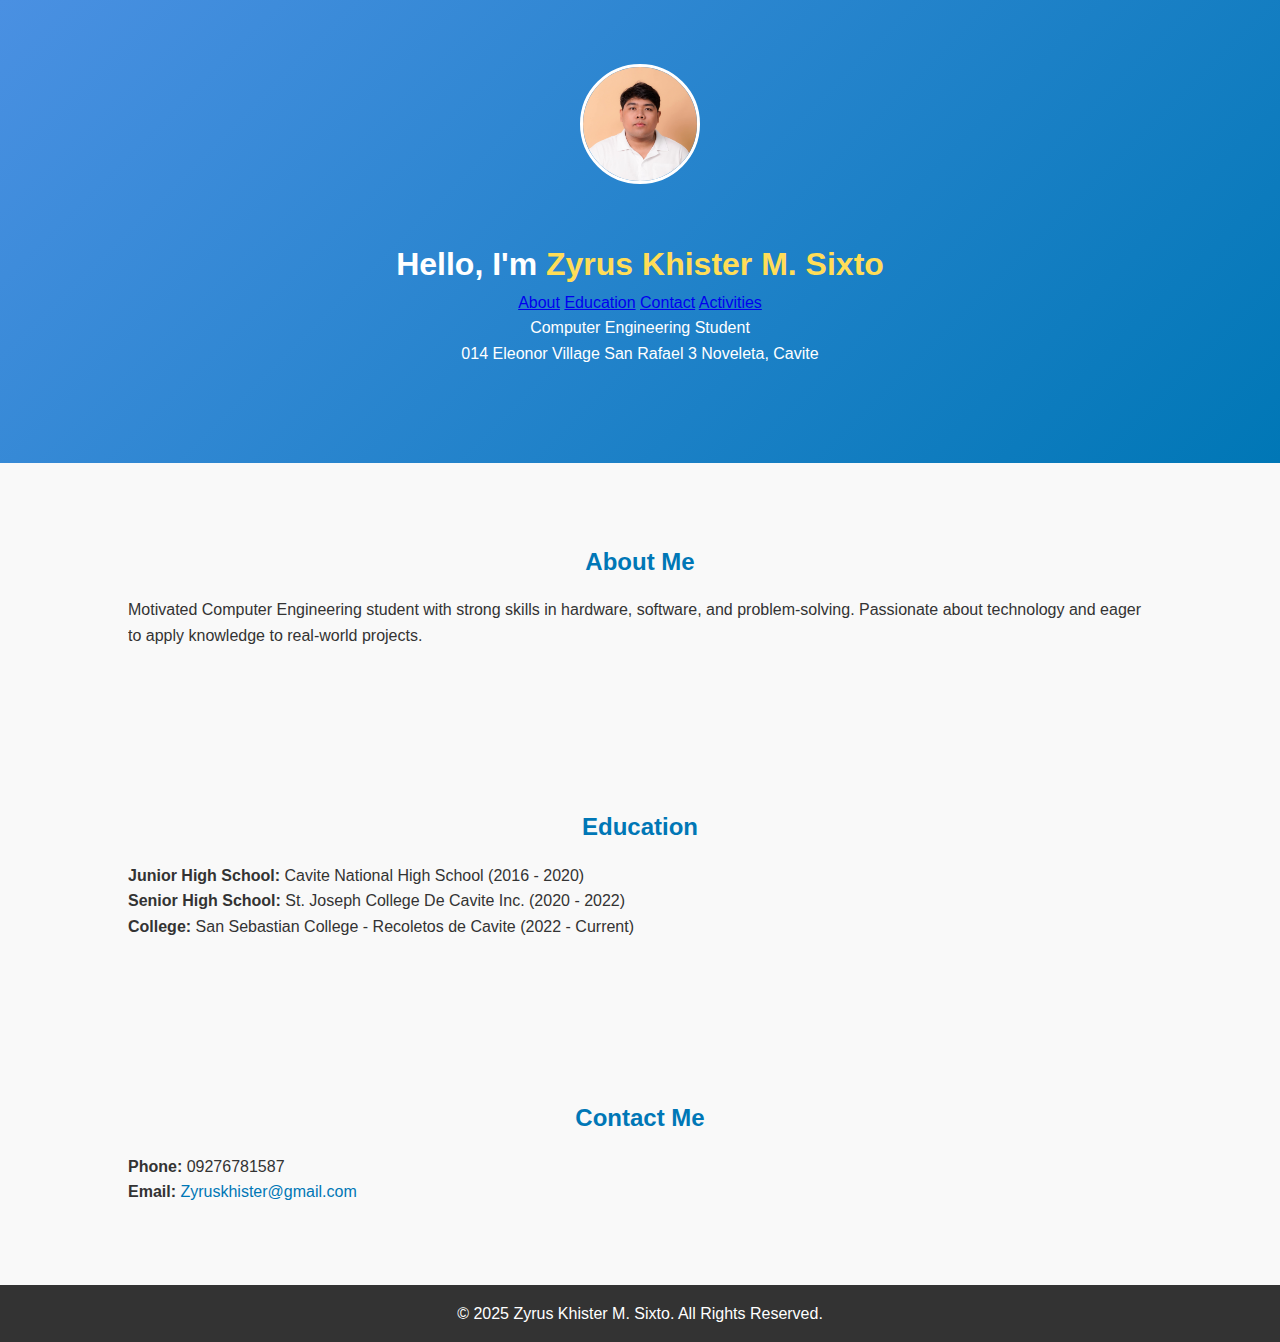
<file: index.html>
<!DOCTYPE html>
<html lang="en">
<head>
  <meta charset="UTF-8">
  <meta name="viewport" content="width=device-width, initial-scale=1.0">
  <title>Zyrus Khister M. Sixto - Portfolio</title>
  <link rel="stylesheet" href="style.css">
</head>
<body>
  <!-- Header Section -->
  <header>
    <img src="profile.jpg" alt="Profile Photo" class="profile-img">
    <div class="container">
      <h1>Hello, I'm <span>Zyrus Khister M. Sixto</span></h1>
      <nav>
        <a href="#about">About</a>
        <a href="#education">Education</a>
        <a href="#contact">Contact</a>
        <a href="activities.html">Activities</a>
      </nav>
      <p>Computer Engineering Student </p>
      <p>014 Eleonor Village San Rafael 3 Noveleta, Cavite </p>
    </div>
  </header>

  <!-- About Section -->
  <section id="about">
    <div class="container">
      <h2>About Me</h2>
      <p>
      Motivated Computer Engineering student with strong skills in hardware, software, and problem-solving. Passionate about technology and eager to apply knowledge to real-world projects.
      </p>
    </div>
  </section>

  <!-- Education Section -->
  <section id="education">
    <div class="container">
      <h2>Education</h2>
      <ul>
        <li><strong>Junior High School:</strong> Cavite National High School (2016 - 2020)</li>
        <li><strong>Senior High School:</strong> St. Joseph College De Cavite Inc. (2020 - 2022)</li>
        <li><strong>College:</strong> San Sebastian College - Recoletos de Cavite (2022 - Current)</li>
      </ul>
    </div>
  </section>

  <!-- Contact Section -->
  <section id="contact">
    <div class="container">
      <h2>Contact Me</h2>
      <p><strong>Phone:</strong> 09276781587</p>
      <p><strong>Email:</strong> <a href="mailto:Zyruskhister@gmail.com">Zyruskhister@gmail.com</a></p>
    </div>
  </section>

  <!-- Footer -->
  <footer>
    <p>© 2025 Zyrus Khister M. Sixto. All Rights Reserved.</p>
  </footer>

  <script src="script.js"></script>
</body>
</html>
</file>
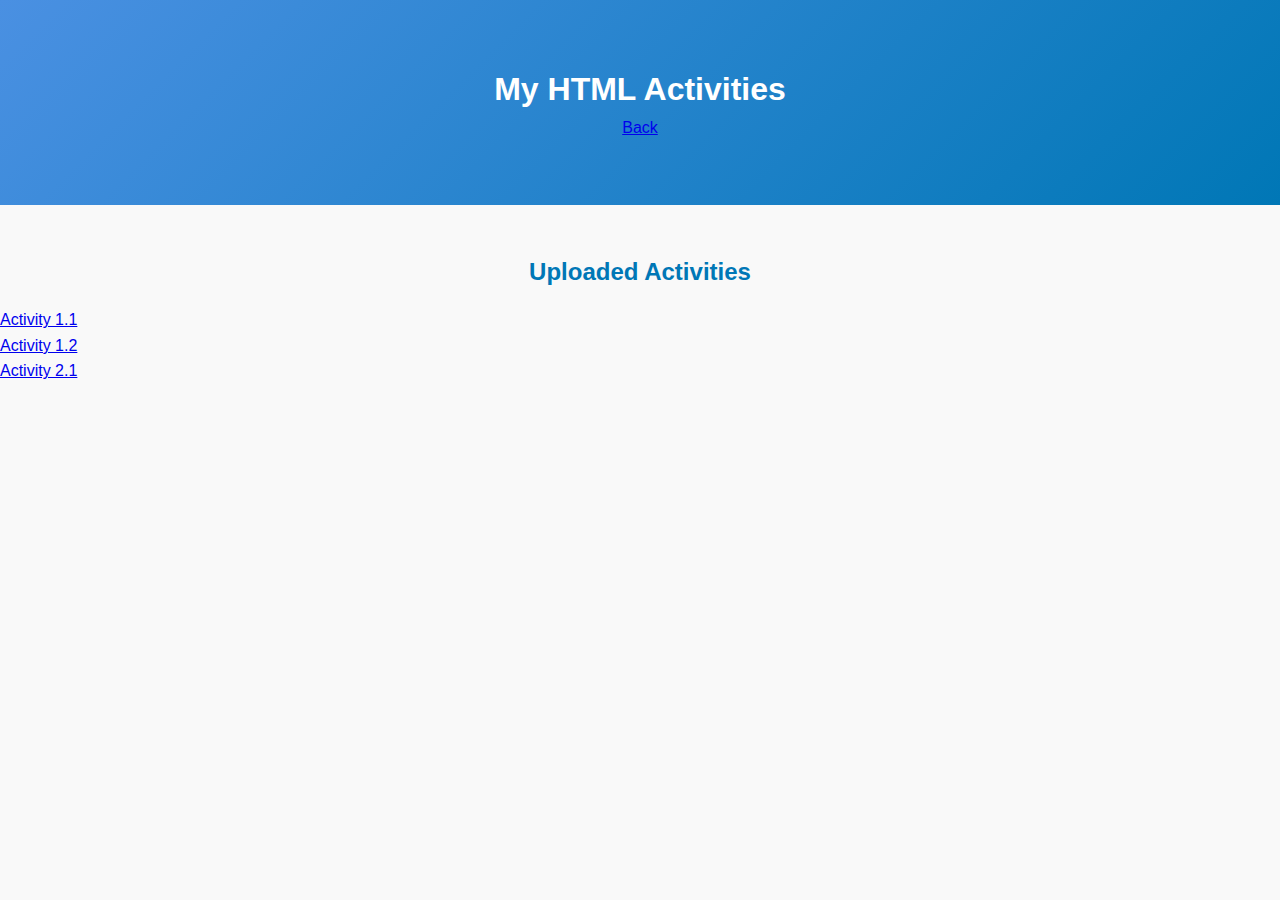
<file: activities.html>
<!DOCTYPE html>
<html lang="en">
<head>
  <meta charset="UTF-8">
  <meta name="viewport" content="width=device-width, initial-scale=1.0">
  <title>My Activities</title>
  <link rel="stylesheet" href="style.css">
</head>
<body>

  <header>
    <h1>My HTML Activities</h1>
    <nav>
      <a href="index.html">Back</a>
    </nav>
  </header>

  <section>
    <h2>Uploaded Activities</h2>
    <ul>
      <li><a href="activities/activity1.1.html" target="_blank">Activity 1.1</a></li>
      <li><a href="activities/activity1.2.html" target="_blank">Activity 1.2</a></li>
      <li><a href="activities/activity2.1.html" target="_blank">Activity 2.1</a></li>
    </ul>
  </section>

</body>
</html>
</file>
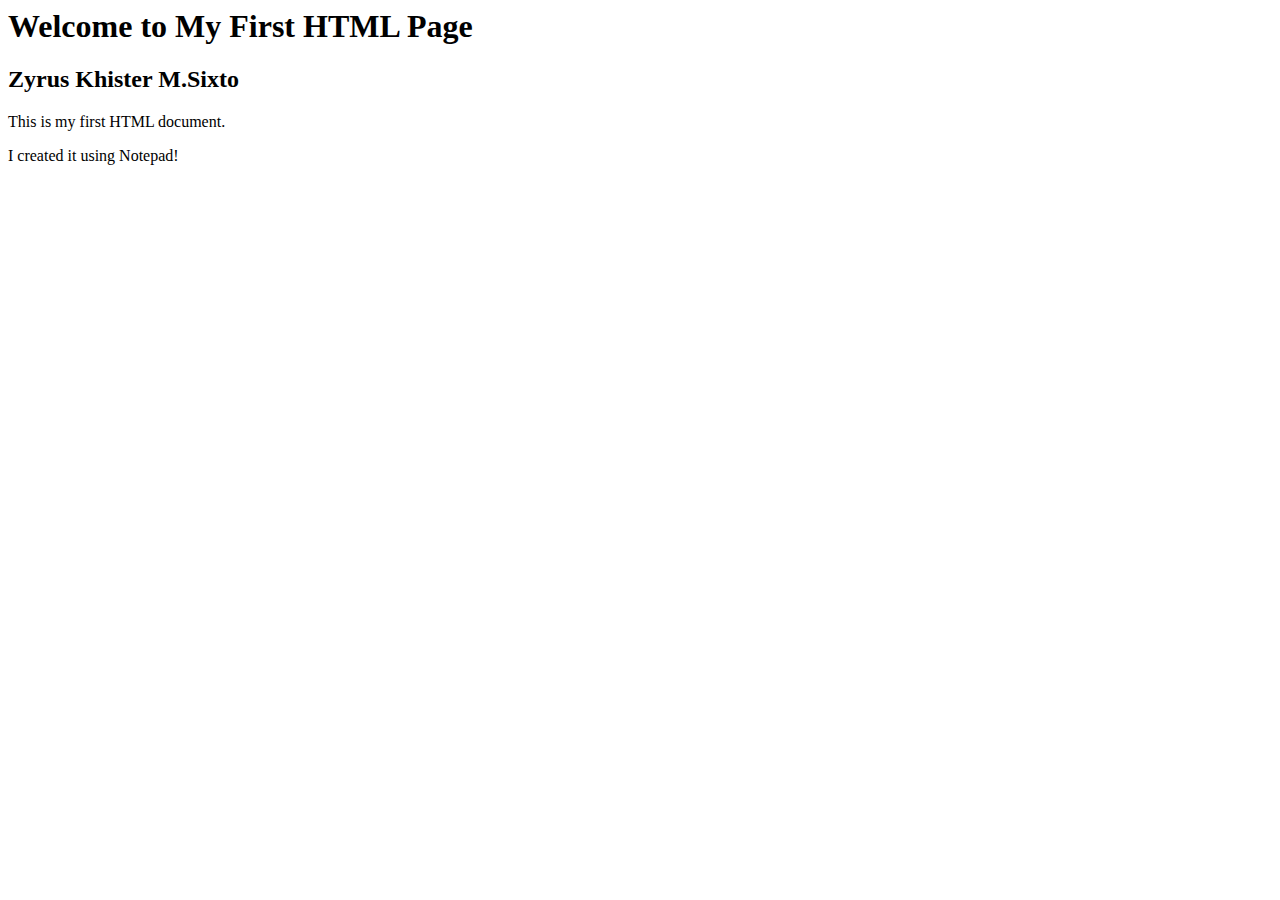
<file: Activity 1.1.html>
<HTML>
  <HEAD>
    <TITLE>My First Web Page</TITLE>
  </HEAD>
  <BODY>
    <h1>Welcome to My First HTML Page</h1>
    <h2>Zyrus Khister M.Sixto</h2>

    <p>This is my first HTML document.</p>
    <p>I created it using Notepad!</p>
  </BODY>
</HTML>
</file>
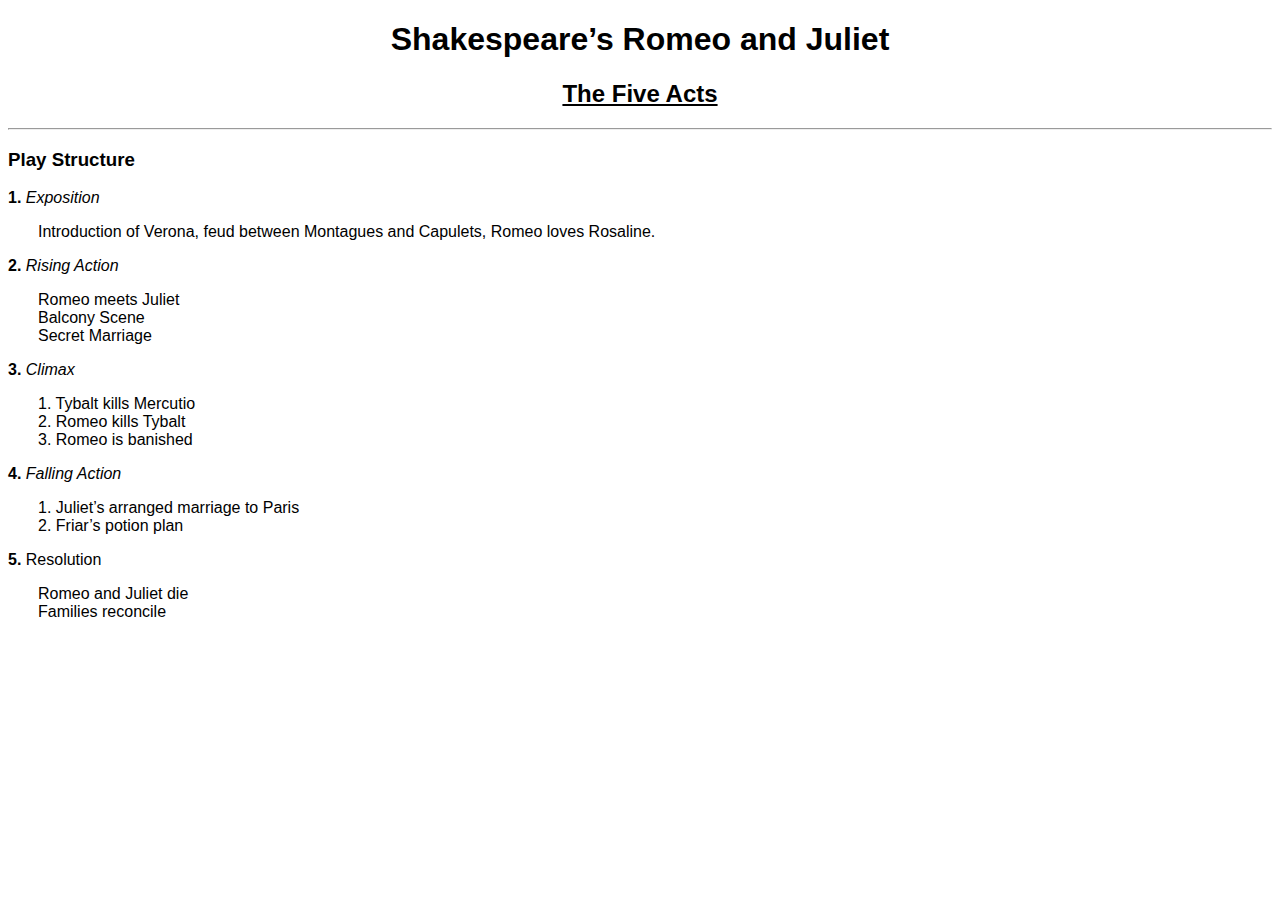
<file: activity1.2.html>
<!DOCTYPE html>
<html>
<head>
    <title>Romeo and Juliet</title>
</head>
<body style="font-family: Arial;">

    <h1 style="text-align:center;">Shakespeare’s Romeo and Juliet</h1>
    <h2 style="text-align:center;"><u>The Five Acts</u></h2>
    <hr>

    <h3><b>Play Structure</b></h3>

    <p><b>1. </b><i>Exposition</i></p>
    <p style="margin-left:30px;">
        Introduction of Verona, feud between Montagues and Capulets, Romeo loves Rosaline.
    </p>

    <p><b>2. </b><i>Rising Action</i></p>
    <p style="margin-left:30px;">
        Romeo meets Juliet <br>
        Balcony Scene <br>
        Secret Marriage
    </p>

    <p><b>3. </b><i>Climax</i></p>
    <p style="margin-left:30px;">
        1. Tybalt kills Mercutio <br>
        2. Romeo kills Tybalt <br>
        3. Romeo is banished
    </p>

    <p><b>4. </b><i>Falling Action</i></p>
    <p style="margin-left:30px;">
        1. Juliet’s arranged marriage to Paris <br>
        2. Friar’s potion plan
    </p>

    <p><b>5. </b>Resolution</p>
    <p style="margin-left:30px;">
        Romeo and Juliet die <br>
        Families reconcile
    </p>

</body>
</html>
</file>
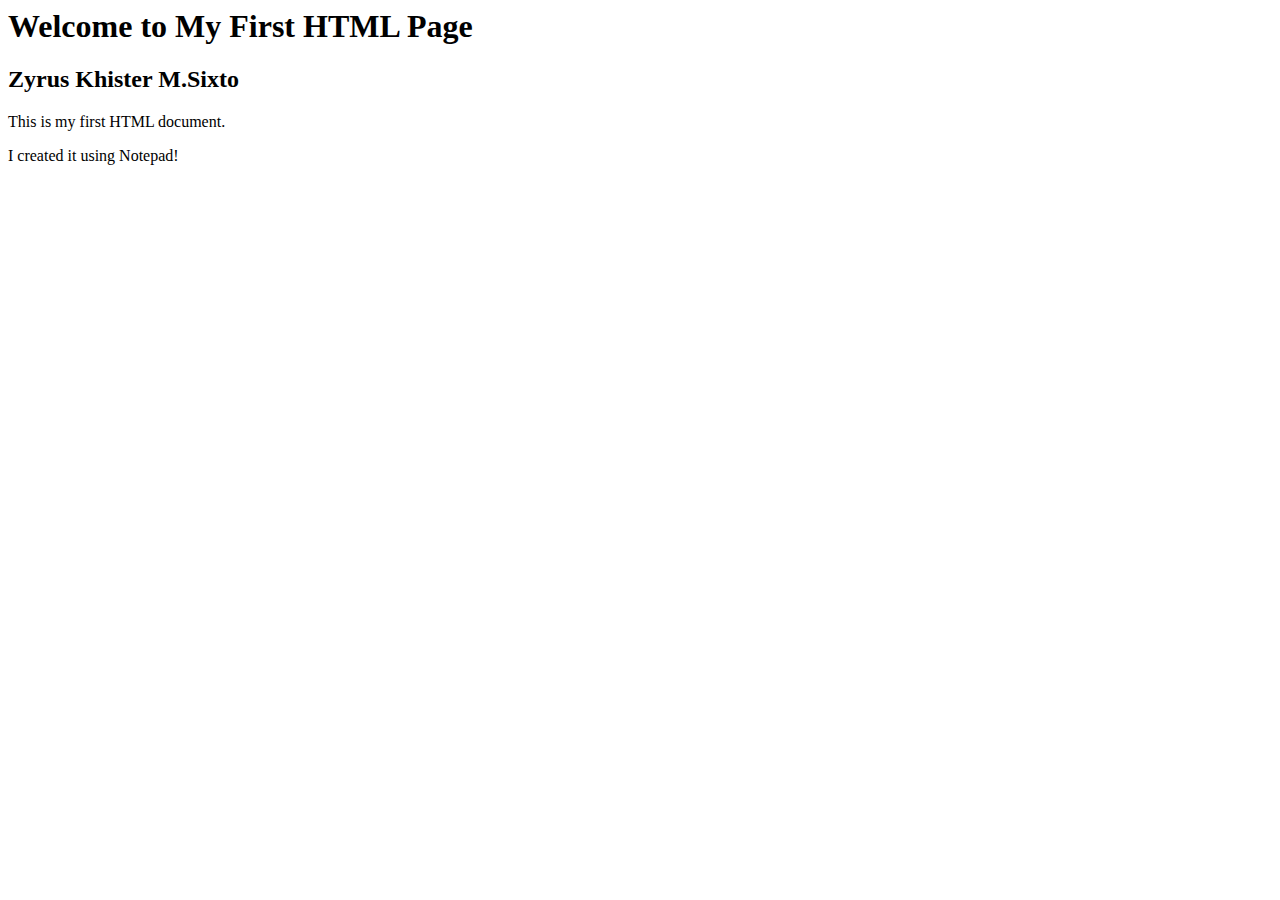
<file: activities/activity1.1.html>
<HTML>
  <HEAD>
    <TITLE>My First Web Page</TITLE>
  </HEAD>
  <BODY>
    <h1>Welcome to My First HTML Page</h1>
    <h2>Zyrus Khister M.Sixto</h2>

    <p>This is my first HTML document.</p>
    <p>I created it using Notepad!</p>
  </BODY>
</HTML>
</file>
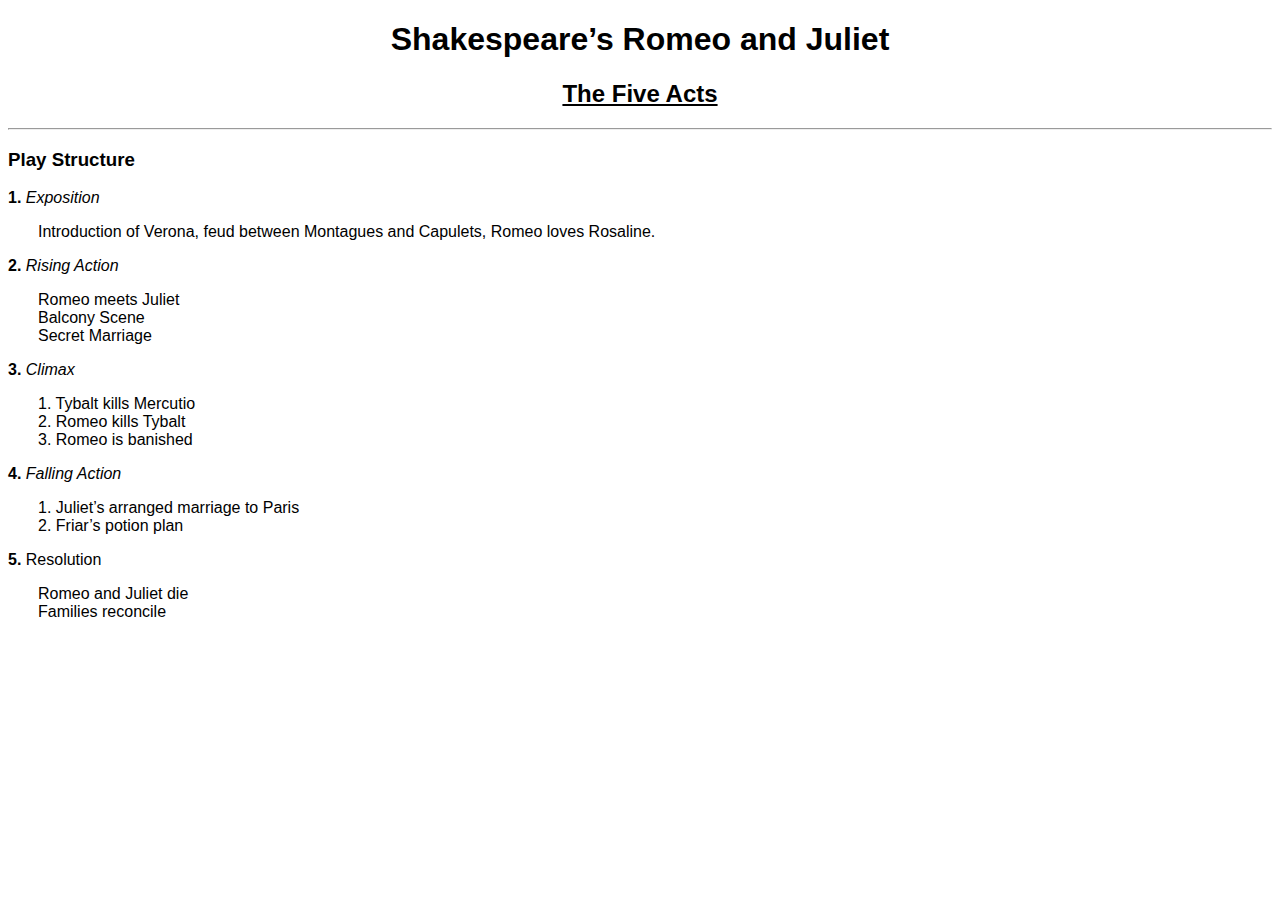
<file: activities/activity1.2.html>
<!DOCTYPE html>
<html>
<head>
    <title>Romeo and Juliet</title>
</head>
<body style="font-family: Arial;">

    <h1 style="text-align:center;">Shakespeare’s Romeo and Juliet</h1>
    <h2 style="text-align:center;"><u>The Five Acts</u></h2>
    <hr>

    <h3><b>Play Structure</b></h3>

    <p><b>1. </b><i>Exposition</i></p>
    <p style="margin-left:30px;">
        Introduction of Verona, feud between Montagues and Capulets, Romeo loves Rosaline.
    </p>

    <p><b>2. </b><i>Rising Action</i></p>
    <p style="margin-left:30px;">
        Romeo meets Juliet <br>
        Balcony Scene <br>
        Secret Marriage
    </p>

    <p><b>3. </b><i>Climax</i></p>
    <p style="margin-left:30px;">
        1. Tybalt kills Mercutio <br>
        2. Romeo kills Tybalt <br>
        3. Romeo is banished
    </p>

    <p><b>4. </b><i>Falling Action</i></p>
    <p style="margin-left:30px;">
        1. Juliet’s arranged marriage to Paris <br>
        2. Friar’s potion plan
    </p>

    <p><b>5. </b>Resolution</p>
    <p style="margin-left:30px;">
        Romeo and Juliet die <br>
        Families reconcile
    </p>

</body>
</html>
</file>
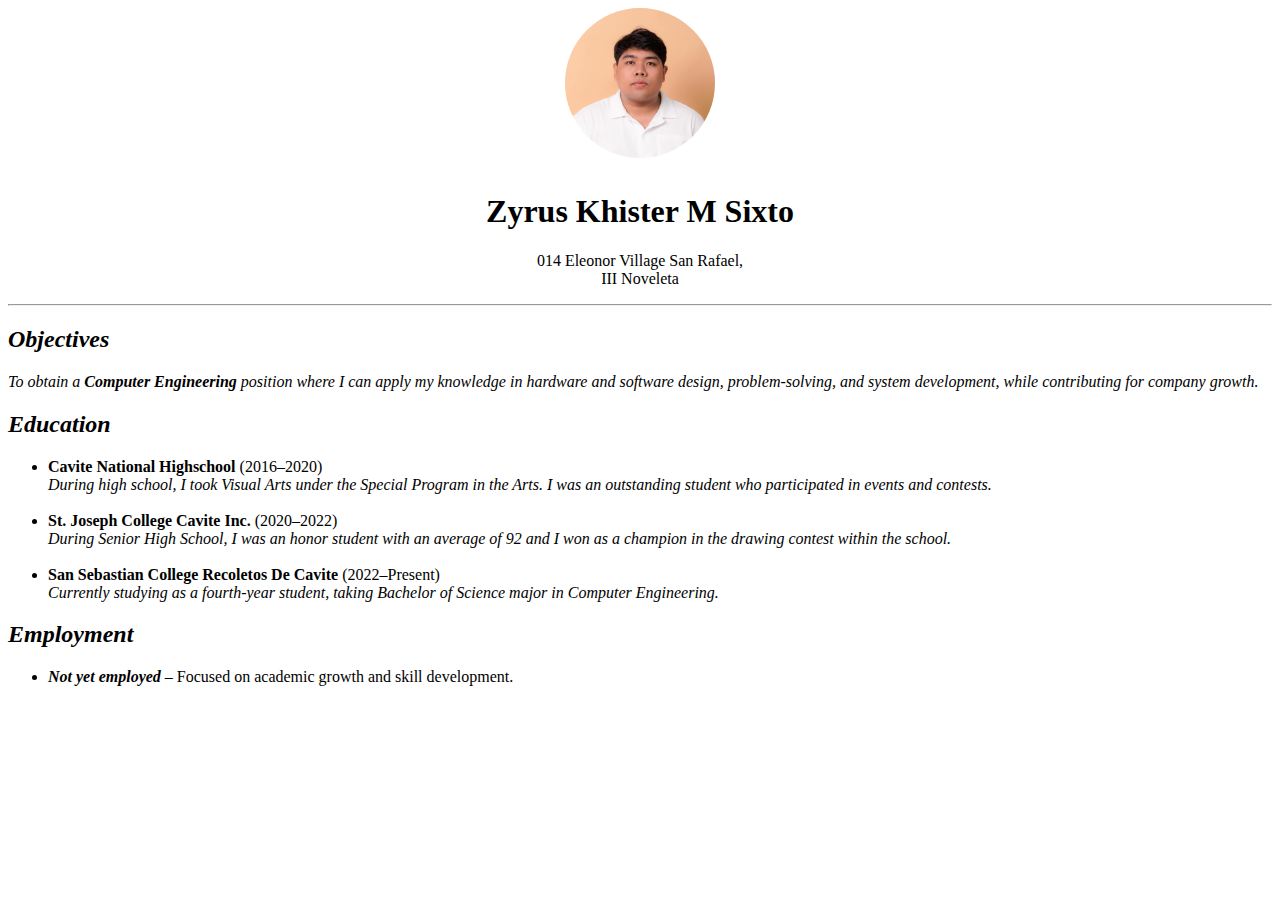
<file: activities/activity2.1.html>
<!DOCTYPE html>
<html>
<head>
    <title>Resume - Zyrus Khister M Sixto</title>
    <style>
        /* Centering header content */
        .header {
            text-align: center;
        }

        .header img {
            width: 150px;
            height: 150px;
            border-radius: 50%; /* optional: circular image */
            object-fit: cover;
            margin-bottom: 10px;
        }
    </style>
</head>
<body>

    <!-- Header: Image + Name + Address -->
    <div class="header">
        <img src="profile.jpg" alt="Profile picture">
        <h1>Zyrus Khister M Sixto</h1>
        <p>
            014 Eleonor Village San Rafael,<br>
            III Noveleta
        </p>
    </div>

    <!-- Horizontal Line -->
    <hr>

    <!-- Objectives -->
    <h2><b><i>Objectives</i></b></h2>
    <p><i>To obtain a <b>Computer Engineering</b> position where I can apply my knowledge in 
    hardware and software design, problem-solving, and system development, while contributing 
    for company growth.</i></p>

    <!-- Education -->
    <h2><b><i>Education</i></b></h2>
    <ul>
        <li>
            <b>Cavite National Highschool</b> (2016–2020)<br>
            <i>During high school, I took Visual Arts under the Special Program in the Arts. 
            I was an outstanding student who participated in events and contests.</i>
        </li>
        <br>
        <li>
            <b>St. Joseph College Cavite Inc.</b> (2020–2022)<br>
            <i>During Senior High School, I was an honor student with an average of 92 and 
            I won as a champion in the drawing contest within the school.</i>
        </li>
        <br>
        <li>
            <b>San Sebastian College Recoletos De Cavite</b> (2022–Present)<br>
            <i>Currently studying as a fourth-year student, taking Bachelor of Science major 
            in Computer Engineering.</i>
        </li>
    </ul>

    <!-- Employment -->
    <h2><b><i>Employment</i></b></h2>
    <ul>
        <li><b><i>Not yet employed</i></b> – Focused on academic growth and skill development.</li>
    </ul>

</body>
</html>
</file>
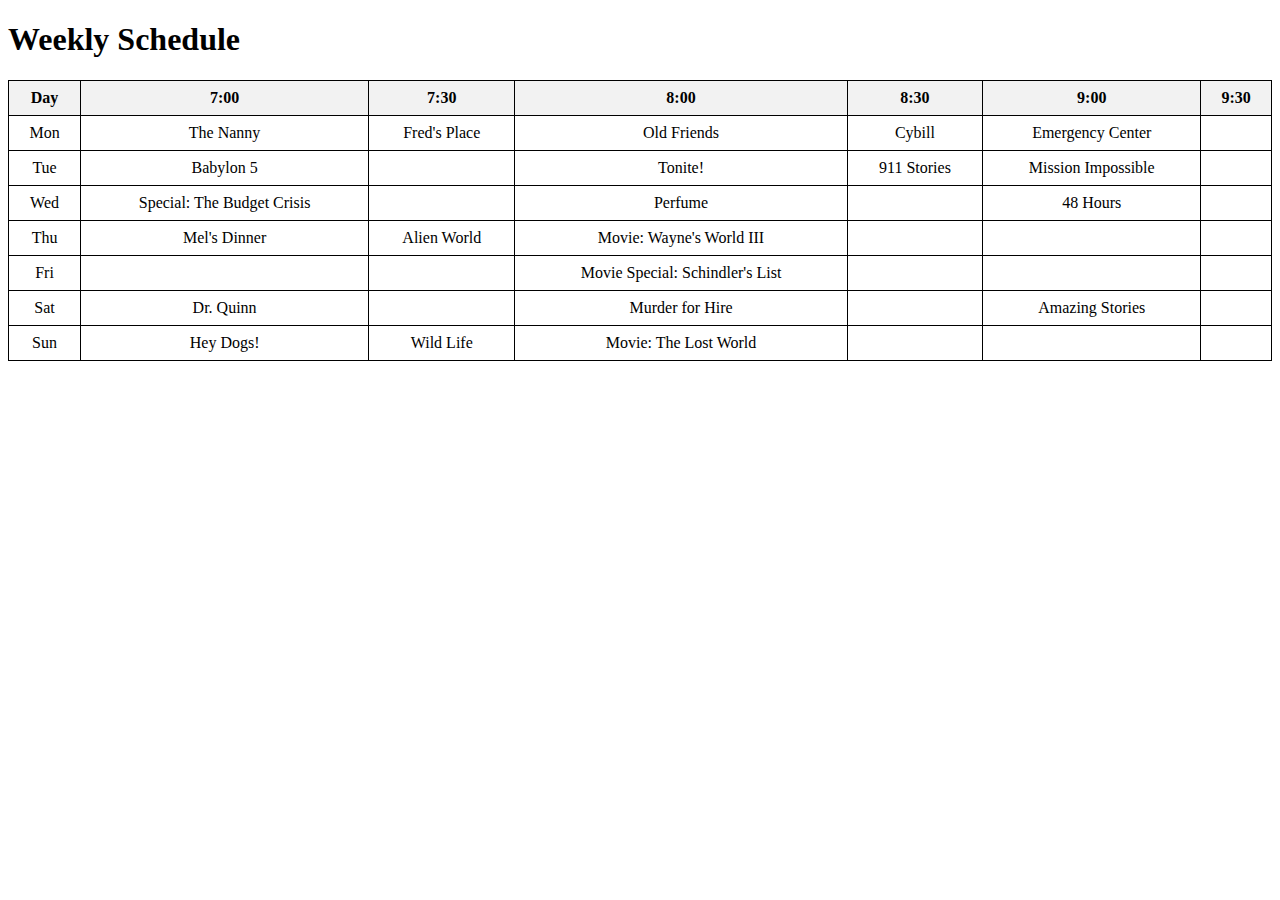
<file: activities/activity2.2.html>
<!DOCTYPE html>
<html lang="en">
<head>
    <meta charset="UTF-8">
    <meta name="viewport" content="width=device-width, initial-scale=1.0">
    <title>Weekly Schedule</title>
    <style>
        table {
            width: 100%;
            border-collapse: collapse;
        }

        th, td {
            border: 1px solid #000;
            padding: 8px;
            text-align: center;
        }

        th {
            background-color: #f2f2f2;
        }
    </style>
</head>
<body>

    <h1>Weekly Schedule</h1>

    <table>
        <tr>
            <th>Day</th>
            <th>7:00</th>
            <th>7:30</th>
            <th>8:00</th>
            <th>8:30</th>
            <th>9:00</th>
            <th>9:30</th>
        </tr>
        <tr>
            <td>Mon</td>
            <td>The Nanny</td>
            <td>Fred's Place</td>
            <td>Old Friends</td>
            <td>Cybill</td>
            <td>Emergency Center</td>
            <td></td>
        </tr>
        <tr>
            <td>Tue</td>
            <td>Babylon 5</td>
            <td></td>
            <td>Tonite!</td>
            <td>911 Stories</td>
            <td>Mission Impossible</td>
            <td></td>
        </tr>
        <tr>
            <td>Wed</td>
            <td>Special: The Budget Crisis</td>
            <td></td>
            <td>Perfume</td>
            <td></td>
            <td>48 Hours</td>
            <td></td>
        </tr>
        <tr>
            <td>Thu</td>
            <td>Mel's Dinner</td>
            <td>Alien World</td>
            <td>Movie: Wayne's World III</td>
            <td></td>
            <td></td>
            <td></td>
        </tr>
        <tr>
            <td>Fri</td>
            <td></td>
            <td></td>
            <td>Movie Special: Schindler's List</td>
            <td></td>
            <td></td>
            <td></td>
        </tr>
        <tr>
            <td>Sat</td>
            <td>Dr. Quinn</td>
            <td></td>
            <td>Murder for Hire</td>
            <td></td>
            <td>Amazing Stories</td>
            <td></td>
        </tr>
        <tr>
            <td>Sun</td>
            <td>Hey Dogs!</td>
            <td>Wild Life</td>
            <td>Movie: The Lost World</td>
            <td></td>
            <td></td>
            <td></td>
        </tr>
    </table>

</body>
</html>
</file>
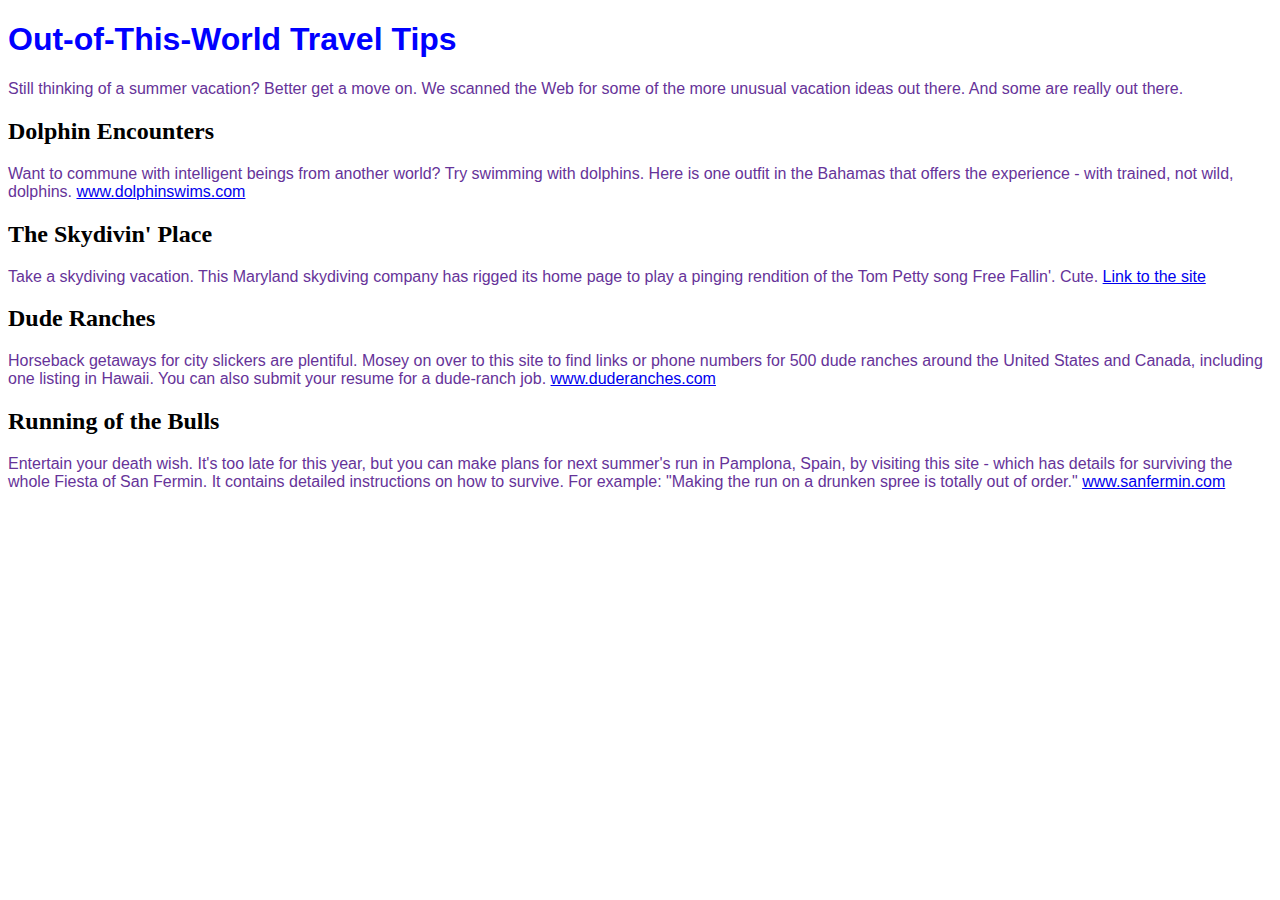
<file: activities/activity3.1.1.html>
<!DOCTYPE html>
<html lang="en">
<head>
    <meta charset="UTF-8">
    <meta name="viewport" content="width=device-width, initial-scale=1.0">
    <title>Out-of-This-World Travel Tips</title>
    <style>
        /* CSS for CSSPRAC2.htm */
        h1 {
            color: blue;
            font-family: Tahoma, sans-serif;
        }


        p {
            color: #663399;
            font-family: Verdana, sans-serif;
        }
    </style>
</head>
<body>
    <h1>Out-of-This-World Travel Tips</h1>
    <p>Still thinking of a summer vacation? Better get a move on. We scanned the Web for some of the more unusual vacation ideas out there. And some are really out there.</p>


    <h2>Dolphin Encounters</h2>
    <p>Want to commune with intelligent beings from another world? Try swimming with dolphins. Here is one outfit in the Bahamas that offers the experience - with trained, not wild, dolphins. <a href="http://www.dolphinswims.com" target="_blank">www.dolphinswims.com</a></p>


    <h2>The Skydivin' Place</h2>
    <p>Take a skydiving vacation. This Maryland skydiving company has rigged its home page to play a pinging rendition of the Tom Petty song Free Fallin'. Cute. <a href="http://users.supernet.com/smithja/index.html" target="_blank">Link to the site</a></p>


    <h2>Dude Ranches</h2>
    <p>Horseback getaways for city slickers are plentiful. Mosey on over to this site to find links or phone numbers for 500 dude ranches around the United States and Canada, including one listing in Hawaii. You can also submit your resume for a dude-ranch job. <a href="http://www.duderanches.com" target="_blank">www.duderanches.com</a></p>


    <h2>Running of the Bulls</h2>
    <p>Entertain your death wish. It's too late for this year, but you can make plans for next summer's run in Pamplona, Spain, by visiting this site - which has details for surviving the whole Fiesta of San Fermin. It contains detailed instructions on how to survive. For example: "Making the run on a drunken spree is totally out of order." <a href="http://www.sanfermin.com/index_eng.html" target="_blank">www.sanfermin.com</a></p>
</body>
</html>
</file>
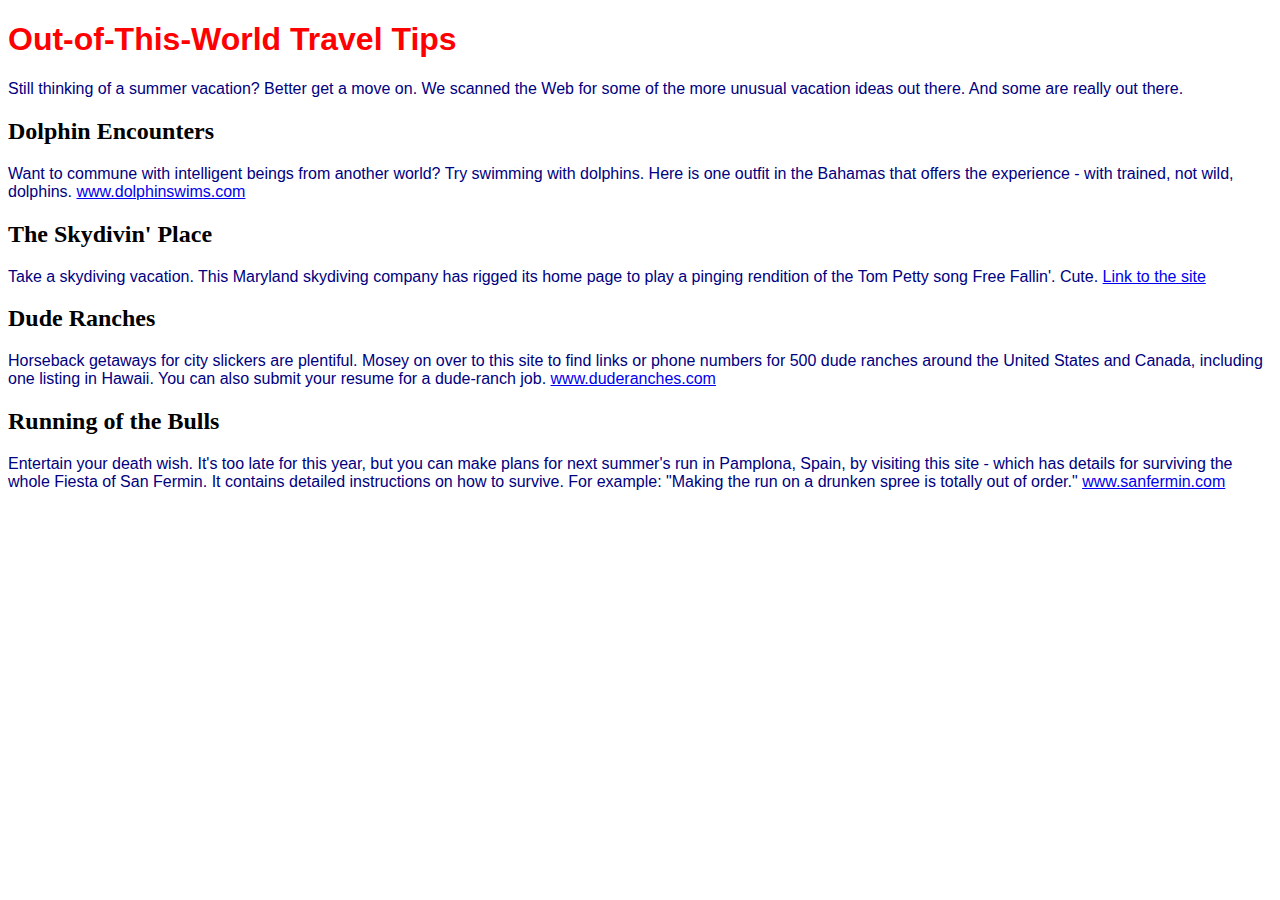
<file: activities/activity3.1.html>
<!DOCTYPE html>
<html lang="en">
<head>
    <meta charset="UTF-8">
    <meta name="viewport" content="width=device-width, initial-scale=1.0">
    <title>Out-of-This-World Travel Tips</title>
    <style>
        /* CSS for CSSPRAC1.htm */
        h1 {
            color: red;
            font-family: Arial, sans-serif;
        }


        p {
            color: navy;
            font-family: "Comic Sans MS", sans-serif;
        }
    </style>
</head>
<body>
    <h1>Out-of-This-World Travel Tips</h1>
    <p>Still thinking of a summer vacation? Better get a move on. We scanned the Web for some of the more unusual vacation ideas out there. And some are really out there.</p>


    <h2>Dolphin Encounters</h2>
    <p>Want to commune with intelligent beings from another world? Try swimming with dolphins. Here is one outfit in the Bahamas that offers the experience - with trained, not wild, dolphins. <a href="http://www.dolphinswims.com" target="_blank">www.dolphinswims.com</a></p>


    <h2>The Skydivin' Place</h2>
    <p>Take a skydiving vacation. This Maryland skydiving company has rigged its home page to play a pinging rendition of the Tom Petty song Free Fallin'. Cute. <a href="http://users.supernet.com/smithja/index.html" target="_blank">Link to the site</a></p>


    <h2>Dude Ranches</h2>
    <p>Horseback getaways for city slickers are plentiful. Mosey on over to this site to find links or phone numbers for 500 dude ranches around the United States and Canada, including one listing in Hawaii. You can also submit your resume for a dude-ranch job. <a href="http://www.duderanches.com" target="_blank">www.duderanches.com</a></p>


    <h2>Running of the Bulls</h2>
    <p>Entertain your death wish. It's too late for this year, but you can make plans for next summer's run in Pamplona, Spain, by visiting this site - which has details for surviving the whole Fiesta of San Fermin. It contains detailed instructions on how to survive. For example: "Making the run on a drunken spree is totally out of order." <a href="http://www.sanfermin.com/index_eng.html" target="_blank">www.sanfermin.com</a></p>
</body>
</html>
</file>
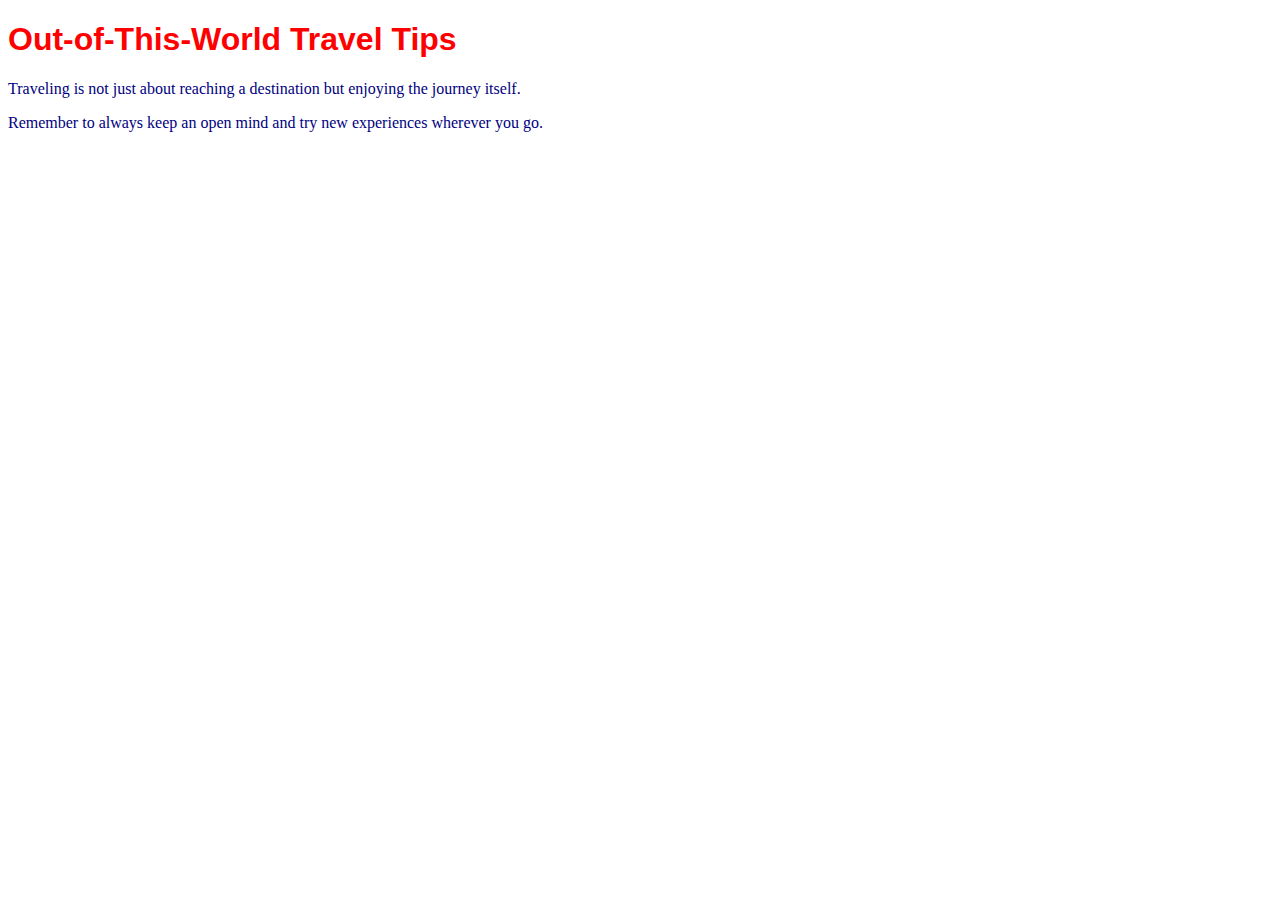
<file: activities/activity3.2part1.html>
<!DOCTYPE html>
<html>
<head>
    <title>CSS Practice 1 - Inline</title>
</head>
<body>
    <h1 style="color:red; font-family:Arial;">Out-of-This-World Travel Tips</h1>
    <p style="color:navy; font-family:'Comic Sans MS';">
        Traveling is not just about reaching a destination but enjoying the journey itself.
    </p>
    <p style="color:navy; font-family:'Comic Sans MS';">
        Remember to always keep an open mind and try new experiences wherever you go.
    </p>
</body>
</html>
</file>
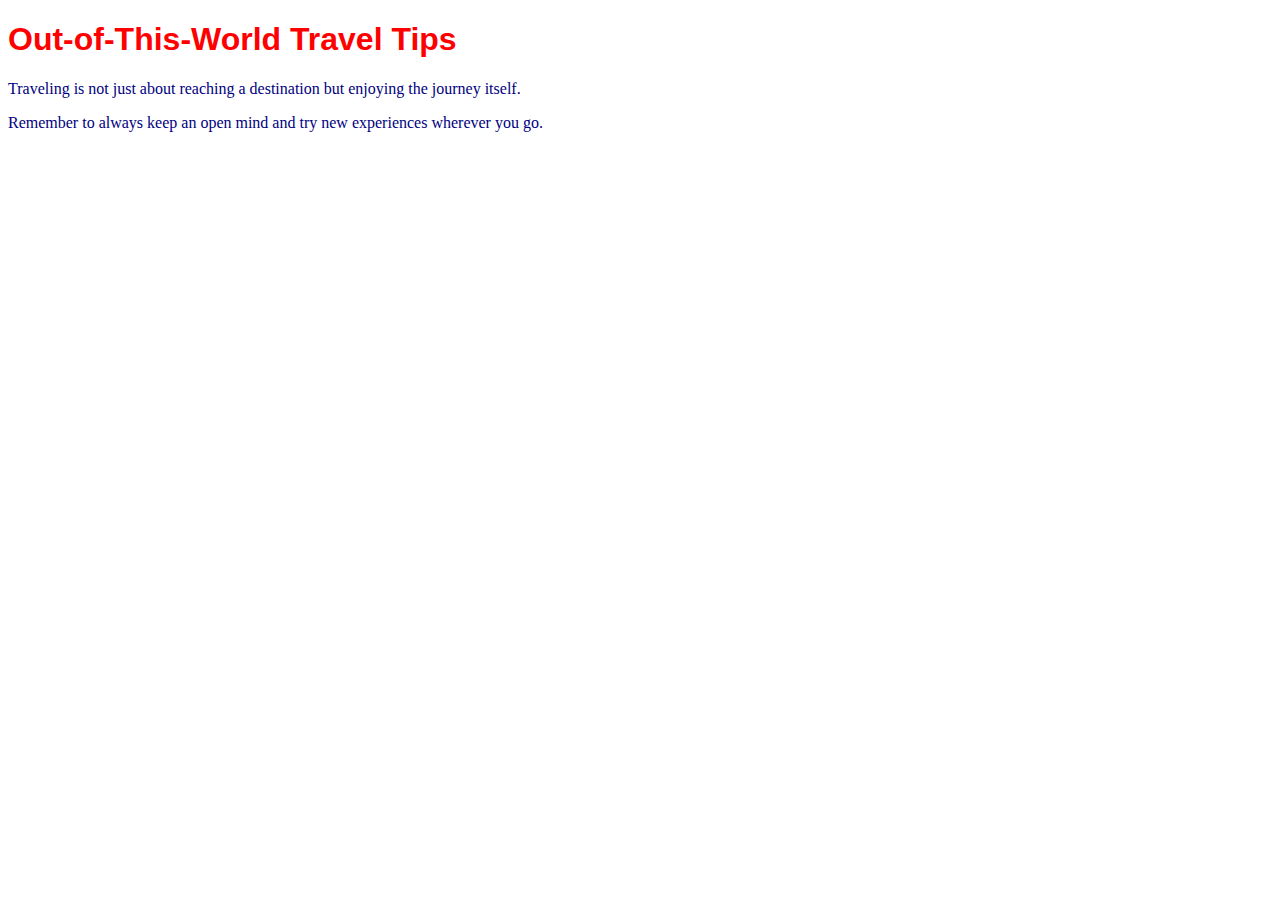
<file: activities/activity3.2part2.html>
<!DOCTYPE html>
<html>
<head>
    <title>CSS Practice 1 - Embedded</title>
    <style>
        h1 {
            color: red;
            font-family: Arial;
        }
        p {
            color: navy;
            font-family: "Comic Sans MS";
        }
    </style>
</head>
<body>
    <h1>Out-of-This-World Travel Tips</h1>
    <p>Traveling is not just about reaching a destination but enjoying the journey itself.</p>
    <p>Remember to always keep an open mind and try new experiences wherever you go.</p>
</body>
</html>
</file>
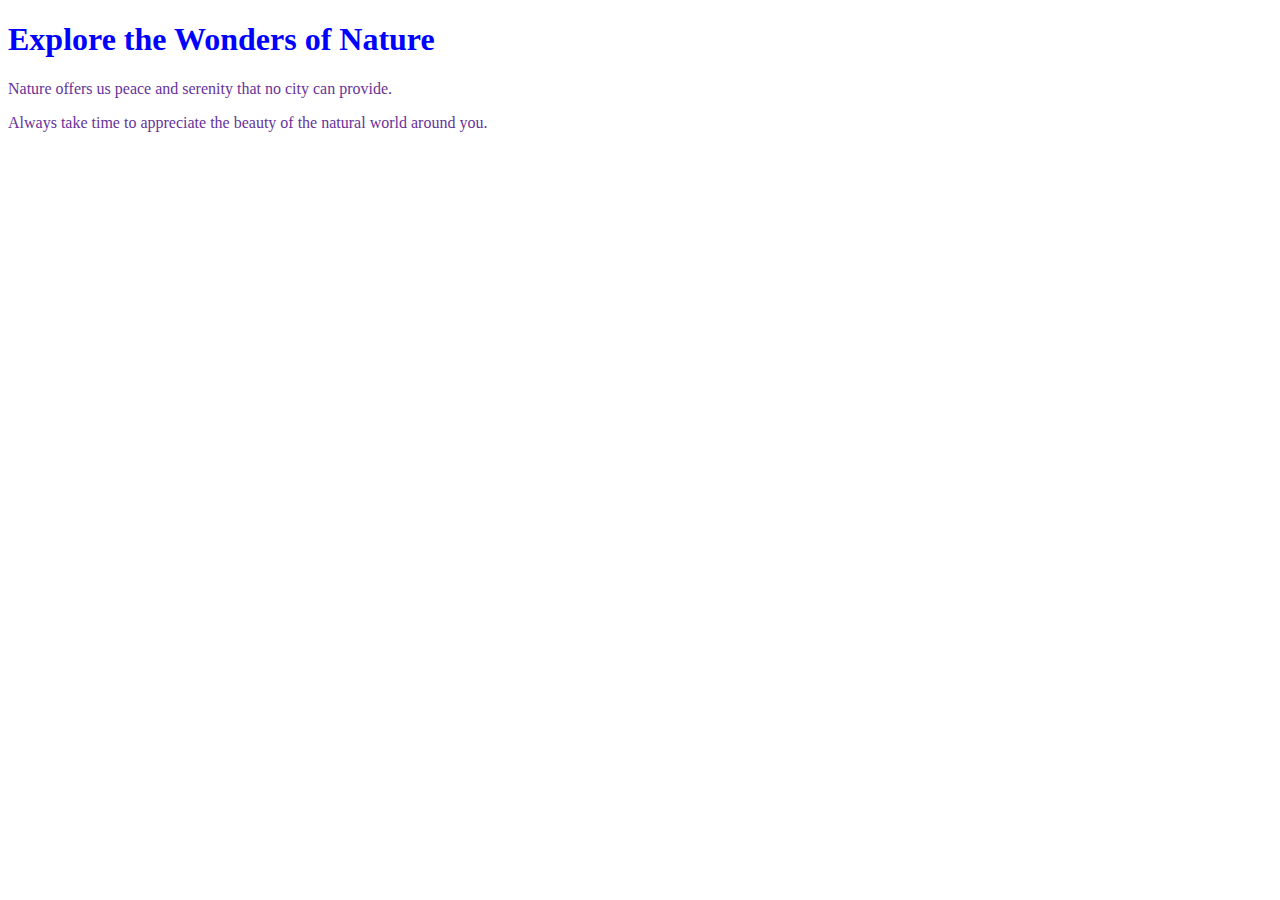
<file: activities/activity3.2part3.html>
<!DOCTYPE html>
<html>
<head>
    <title>CSS Practice 2 - Inline</title>
</head>
<body>
    <h1 style="color:blue; font-family:Tahoma;">Explore the Wonders of Nature</h1>
    <p style="color:#663399; font-family:Verdana;">
        Nature offers us peace and serenity that no city can provide.
    </p>
    <p style="color:#663399; font-family:Verdana;">
        Always take time to appreciate the beauty of the natural world around you.
    </p>
</body>
</html>
</file>
<file: style.css>
/* Reset */
* {
  margin: 0;
  padding: 0;
  box-sizing: border-box;
}

body {
  font-family: Arial, sans-serif;
  line-height: 1.6;
  background: #f9f9f9;
  color: #333;
}

/* Container */
.container {
  width: 80%;
  margin: auto;
  overflow: hidden;
  padding: 2rem 0;
}
/* Profile Image */
.profile-img {
  width: 120px;
  height: 120px;
  border-radius: 50%;
  margin-bottom: 15px;
  border: 3px solid #fff;
}
/* Header */
header {
  background: linear-gradient(135deg, #4a90e2, #0077b6);
  color: white;
  text-align: center;
  padding: 4rem 0;
}

header h1 span {
  color: #ffdd57;
}

/* Sections */
section {
  padding: 3rem 0;
}

h2 {
  text-align: center;
  margin-bottom: 1rem;
  color: #0077b6;
}

/* Projects */
.project-card {
  background: white;
  margin: 1rem 0;
  padding: 1.5rem;
  border-radius: 8px;
  box-shadow: 0 2px 6px rgba(0,0,0,0.1);
}

/* Contact */
#contact a {
  color: #0077b6;
  text-decoration: none;
}

#contact a:hover {
  text-decoration: underline;
}

/* Footer */
footer {
  background: #333;
  color: white;
  text-align: center;
  padding: 1rem;
}

.resume img {
  display: block;
  margin: 20px auto;
  border-radius: 50%;
  border: 2px solid #333;
  width: 150px;
  height: 150px;
  object-fit: cover;
}
</file>
